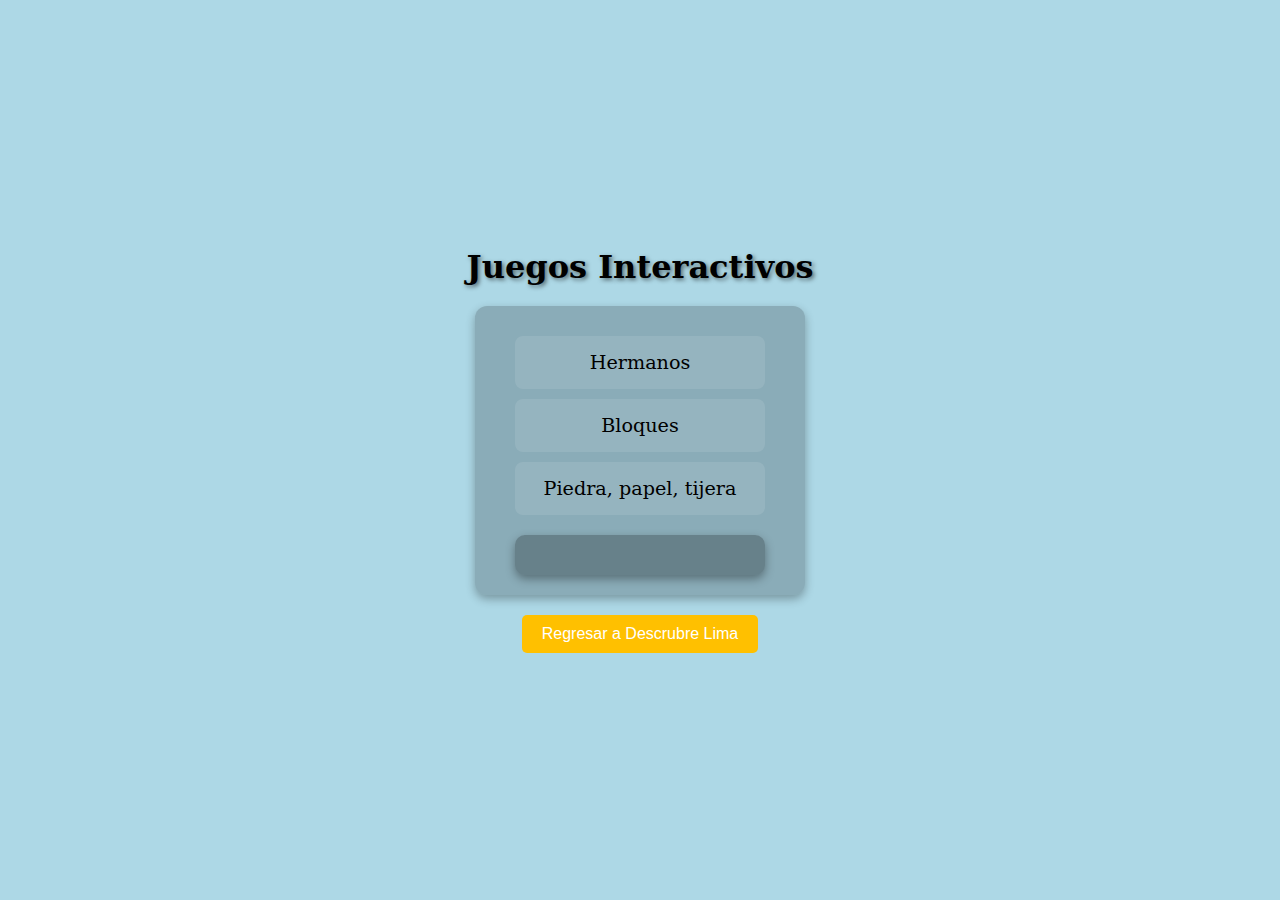
<file: interactivo.html>
<!DOCTYPE html>
<html lang="en">
<head>
    <meta charset="UTF-8">
    <meta name="viewport" content="width=device-width, initial-scale=1.0">
    <title>Document</title>
    <link rel="stylesheet" href="./appturismo.css">
</head>
<body>
    <header>
        <h1 id="title">Juegos Interactivos</h1>
    </header>
    <section>
        <div>
            <ul>
                <li>Hermanos</li>
                <li>Bloques</li>
                <li>Piedra, papel, tijera</li>
            </ul>
        </div>
        <div id="game-area">
            <!-- Aquí se mostrarán los resultados -->
        </div>
    </section>
      <footer>
        <button id="btn-inicio">Regresar a Descrubre Lima</button>
      </footer>         
      <script src="./app.js"></script>
</body>
</html>
</file>
<file: appturismo.css>
* {
    margin: 0;
    padding: 0;
    box-sizing: border-box;
}

body {
    font-family: 'Serif' ; sans-serif'; Arial;
    color: #fff;
    display: flex;
    flex-direction: column;
    align-items: center;
    justify-content: center;
    height: 100vh;
    margin: 0;
}

/* Estilo del encabezado */
header {
    text-align: center;
    margin-bottom: 20px;
}

header h1 {
    font-size: 2rem;
    text-shadow: 2px 2px 4px rgba(0, 0, 0, 0.5);
}

/* Estilo de la sección */
section {
    background: rgba(0, 0, 0, 0.2);
    padding: 20px 40px;
    border-radius: 12px;
    box-shadow: 0 4px 10px rgba(0, 0, 0, 0.3);
}

/* Lista de juegos */
ul {
    list-style: none;
}

li {
    background: rgba(255, 255, 255, 0.1);
    padding: 15px 20px;
    margin: 10px 0;
    border-radius: 8px;
    text-align: center;
    font-size: 1.2rem;
    cursor: pointer;
    transition: background 0.3s, transform 0.2s;
}

li:hover {
    background: rgba(255, 255, 255, 0.3);
    transform: scale(1.05);
    box-shadow: 0 4px 8px rgba(0, 0, 0, 0.2);
}

footer {
    text-align: center;
    margin-top: 20px;
}

#btn-inicio {
    background-color: #FFC000;
    color: white;
    border: none;
    padding: 10px 20px;
    font-size: 16px;
    border-radius: 5px;
    cursor: pointer;
    transition: background-color 0.3s ease, transform 0.2s ease;
}

#btn-inicio:hover {
    background-color: #FFC000;
    transform: scale(1.05);
}

#btn-inicio:active {
    background-color: #FFC000;
    transform: scale(0.95);
}

#game-area {
    min-width: 250px;
    padding: 20px;
    margin-top: 20px;
    background-color: rgba(0, 0, 0, 0.25);
    border-radius: 10px;
    box-shadow: 0 4px 10px rgba(0, 0, 0, 0.35);
}
</file>
